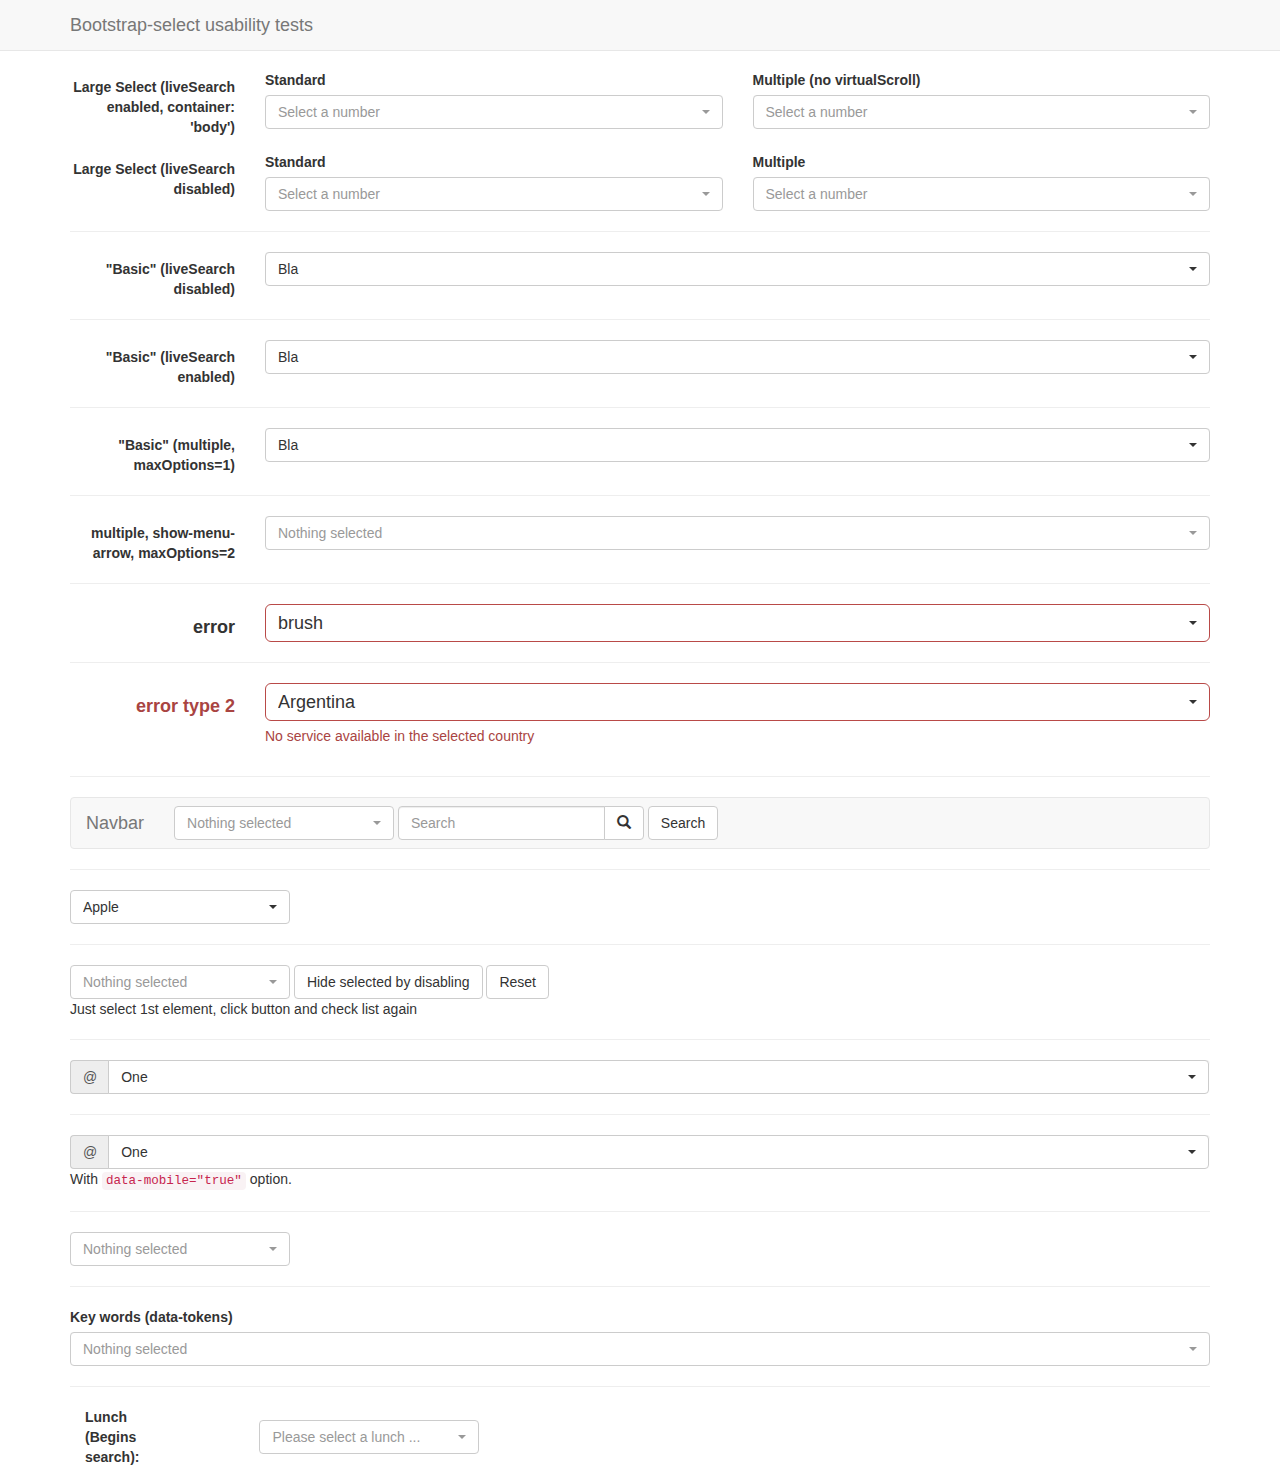
<file: data-visualization-project/project-master-code/App/static/bootstrap-select-1.13.14/tests/bootstrap3.html>
<!DOCTYPE html>
<html>
<head>
  <title>Bootstrap-select Tests (Bootstrap 3)</title>

  <meta charset="utf-8">

  <link rel="stylesheet" href="https://maxcdn.bootstrapcdn.com/bootstrap/3.3.7/css/bootstrap.min.css">
  <link rel="stylesheet" href="../dist/css/bootstrap-select.css">

  <style>
    body {
      padding-top: 70px;
    }
  </style>
</head>
<body>
<nav class="navbar navbar-default navbar-fixed-top" role="navigation">
  <div class="container">
    <div class="navbar-header">
      <a class="navbar-brand" href="#">Bootstrap-select usability tests</a>
    </div>
  </div>
</nav>

<div class="container">
  <form class="form-horizontal" role="form">
    <div class="form-group">
      <label for="basic" class="col-lg-2 control-label">Large Select (liveSearch enabled, container: 'body')</label>

      <div class="col-lg-5">
        <label>Standard</label>
        <select class="selectpicker form-control" id="number" data-container="body" data-live-search="true" title="Select a number" data-hide-disabled="true"></select>
      </div>

      <div class="col-lg-5">
        <label>Multiple (no virtualScroll)</label>
        <select multiple class="selectpicker form-control" id="number-multiple" data-container="body" data-live-search="true" title="Select a number" data-hide-disabled="true" data-actions-box="true" data-virtual-scroll="false"></select>
      </div>
    </div>
  </form>

  <form class="form-horizontal" role="form">
    <div class="form-group">
      <label for="basic" class="col-lg-2 control-label">Large Select (liveSearch disabled)</label>

      <div class="col-lg-5">
        <label>Standard</label>
        <select class="selectpicker form-control" id="number2" data-live-search="true" title="Select a number" data-hide-disabled="true"></select>
      </div>

      <div class="col-lg-5">
        <label>Multiple</label>
        <select class="selectpicker form-control" id="number2-multiple" data-live-search="true" title="Select a number" data-hide-disabled="true" data-actions-box="true" multiple></select>
      </div>
    </div>
  </form>

  <hr>

  <form class="form-horizontal" role="form">
    <div class="form-group">
      <label for="basic" class="col-lg-2 control-label">"Basic" (liveSearch disabled)</label>

      <div class="col-lg-10">
        <select id="basic" class="selectpicker show-tick form-control">
          <option>cow</option>
          <option data-subtext="option subtext">bull</option>
          <option data-divider="true"></option>
          <option class="get-class" disabled>ox</option>
          <optgroup label="test" data-subtext="optgroup subtext">
            <option>ASD</option>
            <option selected>Bla</option>
            <option>Ble</option>
          </optgroup>
        </select>
      </div>
    </div>
  </form>

  <hr>

  <form class="form-horizontal" role="form">
    <div class="form-group">
      <label for="basic" class="col-lg-2 control-label">"Basic" (liveSearch enabled)</label>

      <div class="col-lg-10">
        <select id="basic" class="selectpicker show-tick form-control" data-live-search="true">
          <option>cow</option>
          <option data-subtext="option subtext">bull</option>
          <option class="get-class" disabled>ox</option>
          <optgroup label="test" data-subtext="optgroup subtext">
            <option>ASD</option>
            <option selected>Bla</option>
            <option>Ble</option>
          </optgroup>
        </select>
      </div>
    </div>
  </form>

  <hr>
  <form class="form-horizontal" role="form">
    <div class="form-group">
      <label for="basic2" class="col-lg-2 control-label">"Basic" (multiple, maxOptions=1)</label>

      <div class="col-lg-10">
        <select id="basic2" class="show-tick form-control" multiple>
          <option>cow</option>
          <option>bull</option>
          <option class="get-class" disabled>ox</option>
          <optgroup label="test" data-subtext="another test">
            <option>ASD</option>
            <option selected>Bla</option>
            <option>Ble</option>
          </optgroup>
        </select>
      </div>
    </div>
  </form>

  <hr>
  <form class="form-horizontal" role="form">
    <div class="form-group">
      <label for="maxOption2" class="col-lg-2 control-label">multiple, show-menu-arrow, maxOptions=2</label>

      <div class="col-lg-10">
        <select id="maxOption2" class="selectpicker show-menu-arrow form-control" multiple data-max-options="2">
          <option>chicken</option>
          <option>turkey</option>
          <option disabled>duck</option>
          <option>goose</option>
        </select>
      </div>
    </div>
  </form>

  <hr>
  <form class="form-horizontal" role="form">
    <div class="form-group form-group-lg">
      <label for="error" class="col-lg-2 control-label">error</label>

      <div class="col-lg-10 error">
        <select id="error" class="selectpicker show-tick form-control">
          <option>pen</option>
          <option>pencil</option>
          <option selected>brush</option>
        </select>
      </div>
    </div>
  </form>

  <hr>
  <form class="form-horizontal" role="form">
    <div class="form-group has-error form-group-lg">
      <label class="control-label col-lg-2" for="country">error type 2</label>

      <div class="col-lg-10">
        <select id="country" name="country" class="form-control selectpicker">
          <option>Argentina</option>
          <option>United State</option>
          <option>Mexico</option>
        </select>

        <p class="help-block">No service available in the selected country</p>
      </div>
    </div>
  </form>

  <hr>
  <nav class="navbar navbar-default" role="navigation">
    <div class="container-fluid">
      <div class="navbar-header">
        <a class="navbar-brand" href="#">Navbar</a>
      </div>

      <form class="navbar-form navbar-left" role="search">
        <div class="form-group">
          <select class="selectpicker" multiple data-live-search="true" data-live-search-placeholder="Search" data-actions-box="true">
            <optgroup label="filter1">
              <option>option1</option>
              <option>option2</option>
              <option>option3</option>
              <option>option4</option>
            </optgroup>
            <optgroup label="filter2">
              <option>option1</option>
              <option>option2</option>
              <option>option3</option>
              <option>option4</option>
            </optgroup>
            <optgroup label="filter3">
              <option>option1</option>
              <option>option2</option>
              <option>option3</option>
              <option>option4</option>
            </optgroup>
          </select>
        </div>

        <div class="input-group">
          <input type="text" class="form-control" placeholder="Search" name="q">

          <div class="input-group-btn">
            <button class="btn btn-default" type="submit"><i class="glyphicon glyphicon-search"></i></button>
          </div>
        </div>
        <button type="submit" class="btn btn-default">Search</button>
      </form>

    </div>
    <!-- .container-fluid -->
  </nav>

  <hr>
  <select id="first-disabled" class="selectpicker" data-hide-disabled="true" data-live-search="true">
    <optgroup disabled="disabled" label="disabled">
      <option>Hidden</option>
    </optgroup>
    <optgroup label="Fruit">
      <option>Apple</option>
      <option>Orange</option>
    </optgroup>
    <optgroup label="Vegetable">
      <option>Corn</option>
      <option>Carrot</option>
    </optgroup>
  </select>

  <hr>
  <select id="first-disabled2" class="selectpicker" multiple data-hide-disabled="true" data-size="5">
    <option>Apple</option>
    <option>Banana</option>
    <option>Orange</option>
    <option>Pineapple</option>
    <option>Apple2</option>
    <option>Banana2</option>
    <option>Orange2</option>
    <option>Pineapple2</option>
    <option>Apple2</option>
    <option>Banana2</option>
    <option>Orange2</option>
    <option>Pineapple2</option>
  </select>
  <button id="special" class="btn btn-default">Hide selected by disabling</button>
  <button id="special2" class="btn btn-default">Reset</button>
  <p>Just select 1st element, click button and check list again</p>

  <hr>
  <div class="input-group">
    <span class="input-group-addon">@</span>
    <select class="form-control selectpicker">
      <option>One</option>
      <option>Two</option>
      <option>Three</option>
    </select>
  </div>

  <hr>
  <div class="input-group">
    <span class="input-group-addon">@</span>
    <select class="form-control selectpicker" data-mobile="true">
      <option>One</option>
      <option>Two</option>
      <option>Three</option>
    </select>
  </div>
  <p>With <code>data-mobile="true"</code> option.</p>

  <hr>
  <select id="done" class="selectpicker" multiple data-done-button="true">
    <option>Apple</option>
    <option>Banana</option>
    <option>Orange</option>
    <option>Pineapple</option>
    <option>Apple2</option>
    <option>Banana2</option>
    <option>Orange2</option>
    <option>Pineapple2</option>
    <option>Apple2</option>
    <option>Banana2</option>
    <option>Orange2</option>
    <option>Pineapple2</option>
  </select>

  <hr>

  <div class="form-group">
    <label for="tokens">Key words (data-tokens)</label>
    <select id="tokens" class="selectpicker form-control" multiple data-live-search="true">
      <option data-tokens="first">I actually am called "one"</option>
      <option data-tokens="second">And me "two"</option>
      <option data-tokens="last">I am "three"</option>
    </select>
  </div>

  <hr>
  <form class="form-inline">
    <div class="form-group">
      <label class="col-md-1 control-label" for="lunchBegins">Lunch (Begins search):</label>
    </div>
    <div class="form-group">
      <select id="lunchBegins" class="selectpicker" data-live-search="true" data-live-search-style="begins" title="Please select a lunch ...">
        <option>Hot Dog, Fries and a Soda</option>
        <option>Burger, Shake and a Smile</option>
        <option>Sugar, Spice and all things nice</option>
        <option>Baby Back Ribs</option>
        <option>A really really long option made to illustrate an issue with the live search in an inline form</option>
      </select>
    </div>
  </form>
</div>

<script src="https://ajax.googleapis.com/ajax/libs/jquery/1.11.3/jquery.min.js"></script>
<script src="https://maxcdn.bootstrapcdn.com/bootstrap/3.3.7/js/bootstrap.min.js"></script>
<script src="../dist/js/bootstrap-select.js"></script>

<script>
function createOptions(number) {
  var options = [], _options;

  for (var i = 0; i < number; i++) {
    var option = '<option value="' + i + '">Option ' + i + '</option>';
    options.push(option);
  }

  _options = options.join('');
  
  $('#number')[0].innerHTML = _options;
  $('#number-multiple')[0].innerHTML = _options;


  $('#number2')[0].innerHTML = _options;
  $('#number2-multiple')[0].innerHTML = _options;
}

var mySelect = $('#first-disabled2');

createOptions(4000);

$('#special').on('click', function () {
  mySelect.find('option:selected').prop('disabled', true);
  mySelect.selectpicker('refresh');
});

$('#special2').on('click', function () {
  mySelect.find('option:disabled').prop('disabled', false);
  mySelect.selectpicker('refresh');
});

$('#basic2').selectpicker({
  liveSearch: true,
  maxOptions: 1
});
</script>
</body>
</html>
</file>
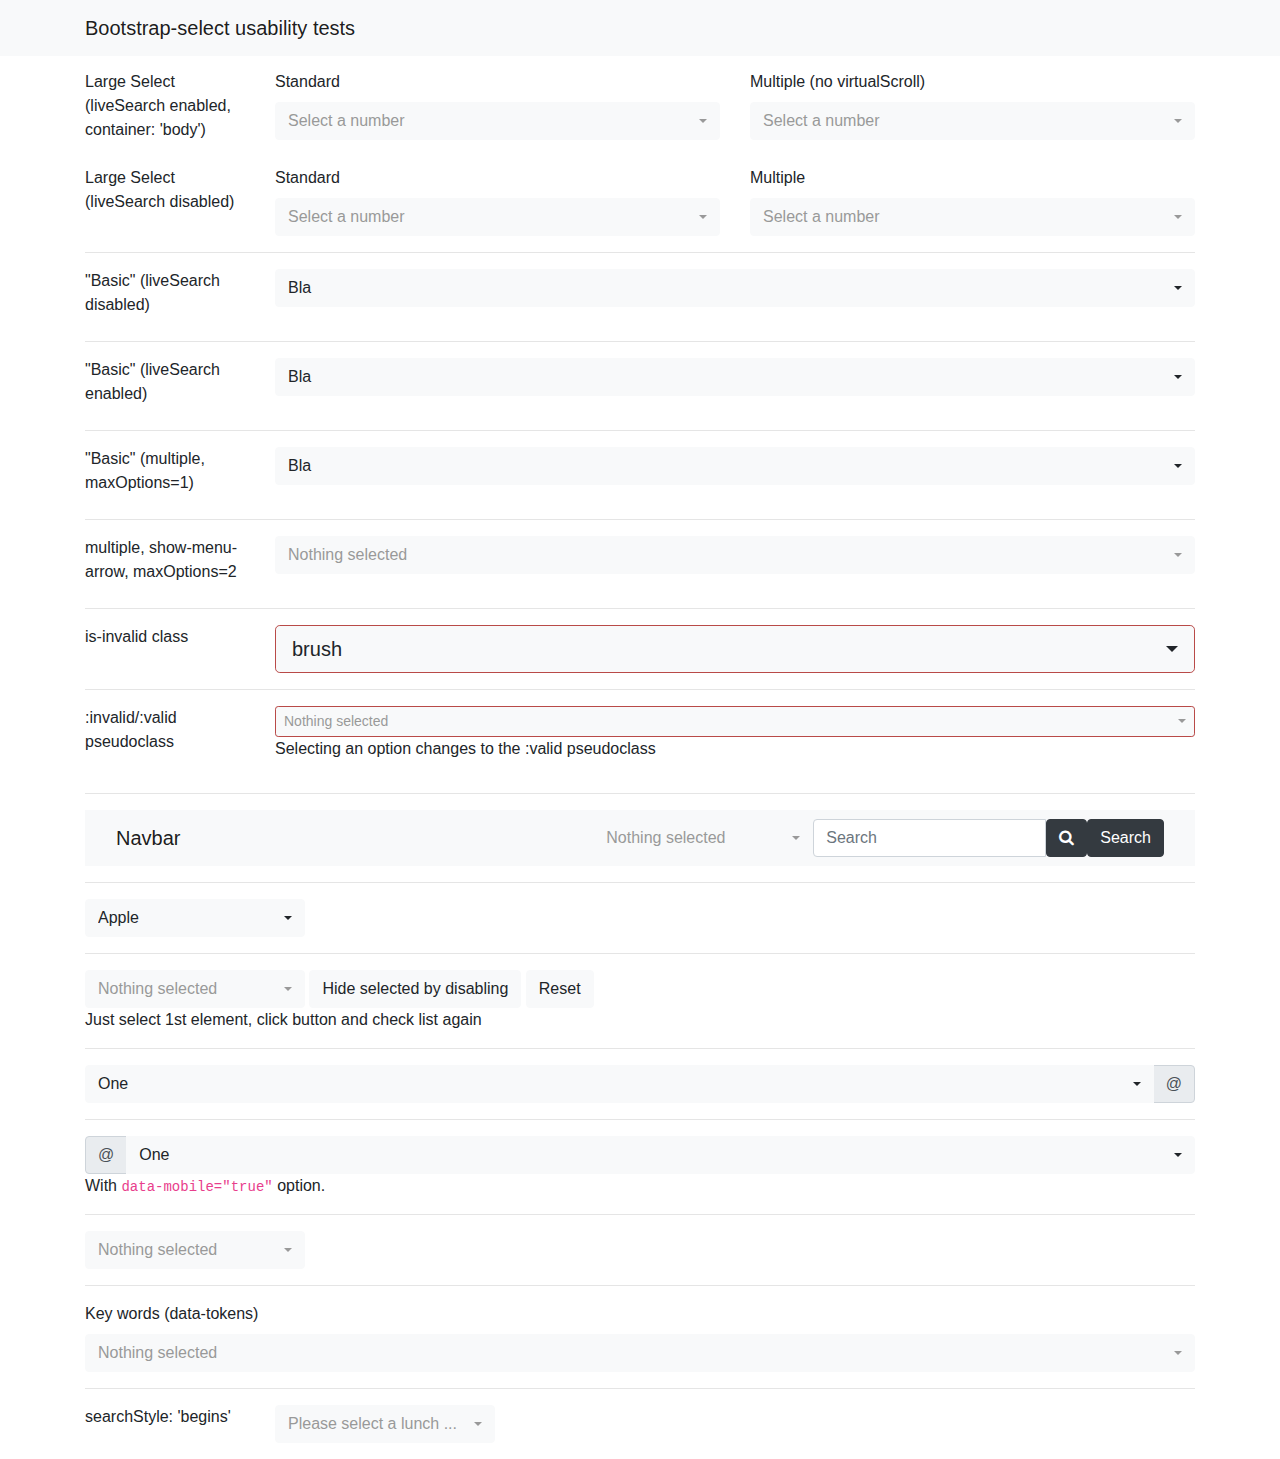
<file: data-visualization-project/project-master-code/App/static/bootstrap-select-1.13.14/tests/bootstrap4.html>
<!DOCTYPE html>
<html>
<head>
  <title>Bootstrap-select Tests (Bootstrap 4)</title>

  <meta charset="utf-8">
  <meta name="viewport" content="width=device-width, initial-scale=1, maximum-scale=1, user-scalable=no">

  <link rel="stylesheet" href="https://maxcdn.bootstrapcdn.com/bootstrap/4.1.0/css/bootstrap.min.css">
  <link rel="stylesheet" href="https://stackpath.bootstrapcdn.com/font-awesome/4.7.0/css/font-awesome.min.css">
  <link rel="stylesheet" href="../dist/css/bootstrap-select.css">

  <style>
    body {
      padding-top: 70px;
    }
  </style>
</head>
<body>
<nav class="navbar navbar-light bg-light fixed-top" role="navigation">
  <div class="container">
    <div class="navbar-header">
      <a class="navbar-brand" href="#">Bootstrap-select usability tests</a>
    </div>
  </div>
</nav>

<div class="container">
  <form role="form">
    <div class="form-group row">
      <label for="basic" class="col-lg-2 control-label">Large Select (liveSearch enabled, container: 'body')</label>

      <div class="col-lg-5">
        <label>Standard</label>
        <select class="selectpicker form-control" id="number" data-container="body" data-live-search="true" title="Select a number" data-hide-disabled="true"></select>
      </div>

      <div class="col-lg-5">
        <label>Multiple (no virtualScroll)</label>
        <select multiple class="selectpicker form-control" id="number-multiple" data-container="body" data-live-search="true" title="Select a number" data-hide-disabled="true" data-actions-box="true" data-virtual-scroll="false"></select>
      </div>
    </div>
  </form>

  <form role="form">
    <div class="form-group row">
      <label for="basic" class="col-lg-2 control-label">Large Select (liveSearch disabled)</label>

      <div class="col-lg-5">
        <label>Standard</label>
        <select class="selectpicker form-control" id="number2" title="Select a number" data-hide-disabled="true"></select>
      </div>

      <div class="col-lg-5">
        <label>Multiple</label>
        <select class="selectpicker form-control" id="number2-multiple" title="Select a number" data-hide-disabled="true" multiple data-actions-box="true"></select>
      </div>
    </div>
  </form>

  <hr>

  <form role="form">
    <div class="form-group row">
      <label for="basic" class="col-lg-2 control-label">"Basic" (liveSearch disabled)</label>

      <div class="col-lg-10">
        <select id="basic" class="selectpicker show-tick form-control">
          <option>cow</option>
          <option data-subtext="option subtext">bull</option>
          <option class="get-class" disabled>ox</option>
          <optgroup label="test" data-subtext="optgroup subtext">
            <option>ASD</option>
            <option selected>Bla</option>
            <option>Ble</option>
          </optgroup>
        </select>
      </div>
    </div>
  </form>

  <hr>

  <form role="form">
    <div class="form-group row">
      <label for="basic" class="col-lg-2 control-label">"Basic" (liveSearch enabled)</label>

      <div class="col-lg-10">
        <select id="basic" class="selectpicker show-tick form-control" data-live-search="true">
          <option>cow</option>
          <option data-subtext="option subtext">bull</option>
          <option class="get-class" disabled>ox</option>
          <optgroup label="test" data-subtext="optgroup subtext">
            <option>ASD</option>
            <option selected>Bla</option>
            <option>Ble</option>
          </optgroup>
        </select>
      </div>
    </div>
  </form>

  <hr>
  <form role="form">
    <div class="form-group row">
      <label for="basic2" class="col-lg-2 control-label">"Basic" (multiple, maxOptions=1)</label>

      <div class="col-lg-10">
        <select id="basic2" class="show-tick form-control" multiple>
          <option>cow</option>
          <option>bull</option>
          <option class="get-class" disabled>ox</option>
          <optgroup label="test" data-subtext="another test">
            <option>ASD</option>
            <option selected>Bla</option>
            <option>Ble</option>
          </optgroup>
        </select>
      </div>
    </div>
  </form>

  <hr>
  <form role="form">
    <div class="form-group row">
      <label for="maxOption2" class="col-lg-2 control-label">multiple, show-menu-arrow, maxOptions=2</label>

      <div class="col-lg-10">
        <select id="maxOption2" class="selectpicker show-menu-arrow form-control" multiple data-max-options="2">
          <option>chicken</option>
          <option>turkey</option>
          <option disabled>duck</option>
          <option>goose</option>
        </select>
      </div>
    </div>
  </form>

  <hr>
  <form role="form">
    <div class="form-group row">
      <label for="error" class="col-lg-2 control-label">is-invalid class</label>

      <div class="col-lg-10">
        <select id="error" class="selectpicker show-tick form-control is-invalid form-control-lg" required>
          <option>pen</option>
          <option>pencil</option>
          <option selected>brush</option>
        </select>
      </div>
    </div>
  </form>

  <hr>
  <form role="form" class="was-validated">
    <div class="form-group row">
      <label class="control-label col-lg-2" for="country">:invalid/:valid pseudoclass</label>

      <div class="col-lg-10">
        <select id="country" name="country" class="form-control selectpicker form-control-sm" required multiple>
          <option>Argentina</option>
          <option>United States</option>
          <option>Mexico</option>
        </select>

        <p class="help-block">Selecting an option changes to the :valid pseudoclass</p>
      </div>
    </div>
  </form>

  <hr>
  <nav class="navbar navbar-light bg-light" role="navigation">
    <div class="container">
      <a class="navbar-brand" href="#">Navbar</a>

      <form class="form-inline" role="search">
        <div class="form-group">
          <select class="selectpicker" multiple data-live-search="true" data-live-search-placeholder="Search" data-actions-box="true">
            <optgroup label="filter1">
              <option>option1</option>
              <option>option2</option>
              <option>option3</option>
              <option>option4</option>
            </optgroup>
            <optgroup label="filter2">
              <option>option1</option>
              <option>option2</option>
              <option>option3</option>
              <option>option4</option>
            </optgroup>
            <optgroup label="filter3">
              <option>option1</option>
              <option>option2</option>
              <option>option3</option>
              <option>option4</option>
            </optgroup>
          </select>
        </div>

        <div class="input-group">
          <input type="text" class="form-control" placeholder="Search" name="q">

          <div class="input-group-btn">
            <button class="btn btn-dark" type="submit"><i class="fa fa-search"></i></button>
          </div>
        </div>
        <button type="submit" class="btn btn-dark">Search</button>
      </form>

    </div>
    <!-- .container-fluid -->
  </nav>

  <hr>
  <select id="first-disabled" class="selectpicker" data-hide-disabled="true" data-live-search="true">
    <optgroup disabled="disabled" label="disabled">
      <option>Hidden</option>
    </optgroup>
    <optgroup label="Fruit">
      <option>Apple</option>
      <option>Orange</option>
    </optgroup>
    <optgroup label="Vegetable">
      <option>Corn</option>
      <option>Carrot</option>
    </optgroup>
  </select>

  <hr>
  <select id="first-disabled2" class="selectpicker" multiple data-hide-disabled="true" data-size="5">
    <option>Apple</option>
    <option>Banana</option>
    <option>Orange</option>
    <option>Pineapple</option>
    <option>Apple2</option>
    <option>Banana2</option>
    <option>Orange2</option>
    <option>Pineapple2</option>
    <option>Apple2</option>
    <option>Banana2</option>
    <option>Orange2</option>
    <option>Pineapple2</option>
  </select>
  <button id="special" class="btn btn-light">Hide selected by disabling</button>
  <button id="special2" class="btn btn-light">Reset</button>
  <p>Just select 1st element, click button and check list again</p>

  <hr>
  <div class="input-group">
    <select class="form-control selectpicker">
      <option>One</option>
      <option>Two</option>
      <option>Three</option>
    </select>
    <div class="input-group-append">
      <span class="input-group-text">@</span>
    </div>
  </div>

  <hr>
  <div class="input-group">
    <div class="input-group-prepend">
      <span class="input-group-text">@</span>
    </div>
    <select class="form-control selectpicker" data-mobile="true">
      <option>One</option>
      <option>Two</option>
      <option>Three</option>
    </select>
  </div>
  <p>With <code>data-mobile="true"</code> option.</p>

  <hr>
  <select id="done" class="selectpicker" multiple data-done-button="true">
    <option>Apple</option>
    <option>Banana</option>
    <option>Orange</option>
    <option>Pineapple</option>
    <option>Apple2</option>
    <option>Banana2</option>
    <option>Orange2</option>
    <option>Pineapple2</option>
    <option>Apple2</option>
    <option>Banana2</option>
    <option>Orange2</option>
    <option>Pineapple2</option>
  </select>

  <hr>

  <div class="form-group">
    <label for="tokens">Key words (data-tokens)</label>
    <select id="tokens" class="selectpicker form-control" multiple data-live-search="true">
      <option data-tokens="first">I actually am called "one"</option>
      <option data-tokens="second">And me "two"</option>
      <option data-tokens="last">I am "three"</option>
    </select>
  </div>

  <hr>
  <form>
    <div class="form-group row">
      <label class="col-lg-2 control-label" for="lunchBegins">searchStyle: 'begins'</label>
      <div class="col-lg-10">
        <select id="lunchBegins" class="selectpicker" data-live-search="true" data-live-search-style="begins" title="Please select a lunch ...">
          <option>Hot Dog, Fries and a Soda</option>
          <option>Burger, Shake and a Smile</option>
          <option>Sugar, Spice and all things nice</option>
          <option>Baby Back Ribs</option>
          <option>A really really long option made to illustrate an issue with the live search in an inline form</option>
        </select>
      </div>
    </div>
  </form>
</div>

<script src="https://ajax.googleapis.com/ajax/libs/jquery/3.2.1/jquery.min.js"></script>
<script src="https://maxcdn.bootstrapcdn.com/bootstrap/4.1.0/js/bootstrap.bundle.min.js"></script>
<script src="../dist/js/bootstrap-select.js"></script>

<script>
function createOptions(number) {
  var options = [], _options;

  for (var i = 0; i < number; i++) {
    var option = '<option value="' + i + '">Option ' + i + '</option>';
    options.push(option);
  }

  _options = options.join('');
  
  $('#number')[0].innerHTML = _options;
  $('#number-multiple')[0].innerHTML = _options;

  $('#number2')[0].innerHTML = _options;
  $('#number2-multiple')[0].innerHTML = _options;
}

var mySelect = $('#first-disabled2');

createOptions(4000);

$('#special').on('click', function () {
  mySelect.find('option:selected').prop('disabled', true);
  mySelect.selectpicker('refresh');
});

$('#special2').on('click', function () {
  mySelect.find('option:disabled').prop('disabled', false);
  mySelect.selectpicker('refresh');
});

$('#basic2').selectpicker({
  liveSearch: true,
  maxOptions: 1
});
</script>
</body>
</html>
</file>
